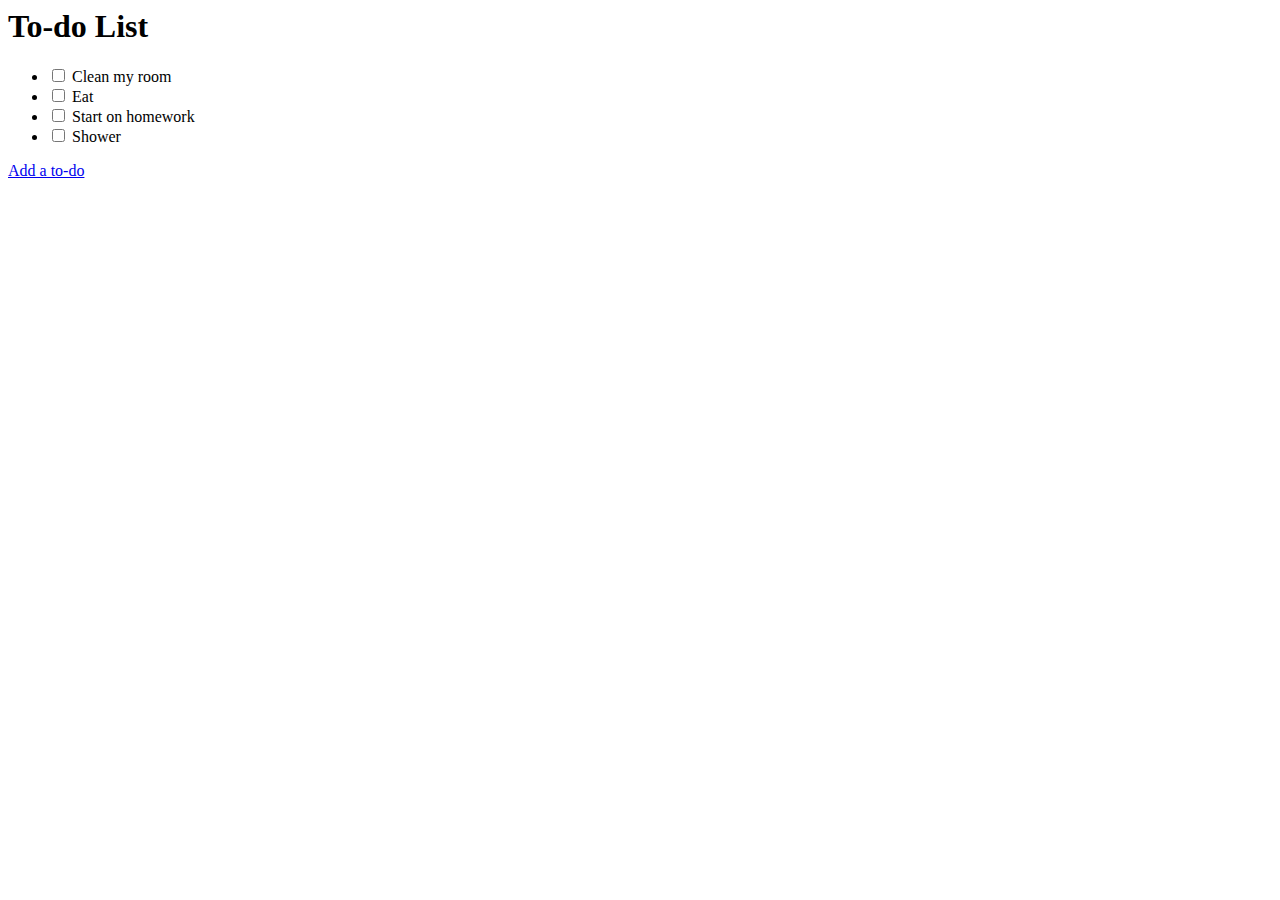
<file: index.html>
<html>
    <head>
        <title></title>
    </head>
    <body>
        <h1>To-do List</h1>
        <ul> 
            <li>
                <input type="checkbox"/>
                Clean my room 
            </li>
            <li>
                <input type="checkbox"/>
                Eat
            </li>
            <li>
                <input type="checkbox"/>
                Start on homework
            </li>
            <li>
                <input type="checkbox"/>
                Shower
            </li>
        </ul> 
        <a href="new.html">Add a to-do </a>
    </body>
</html>
</file>
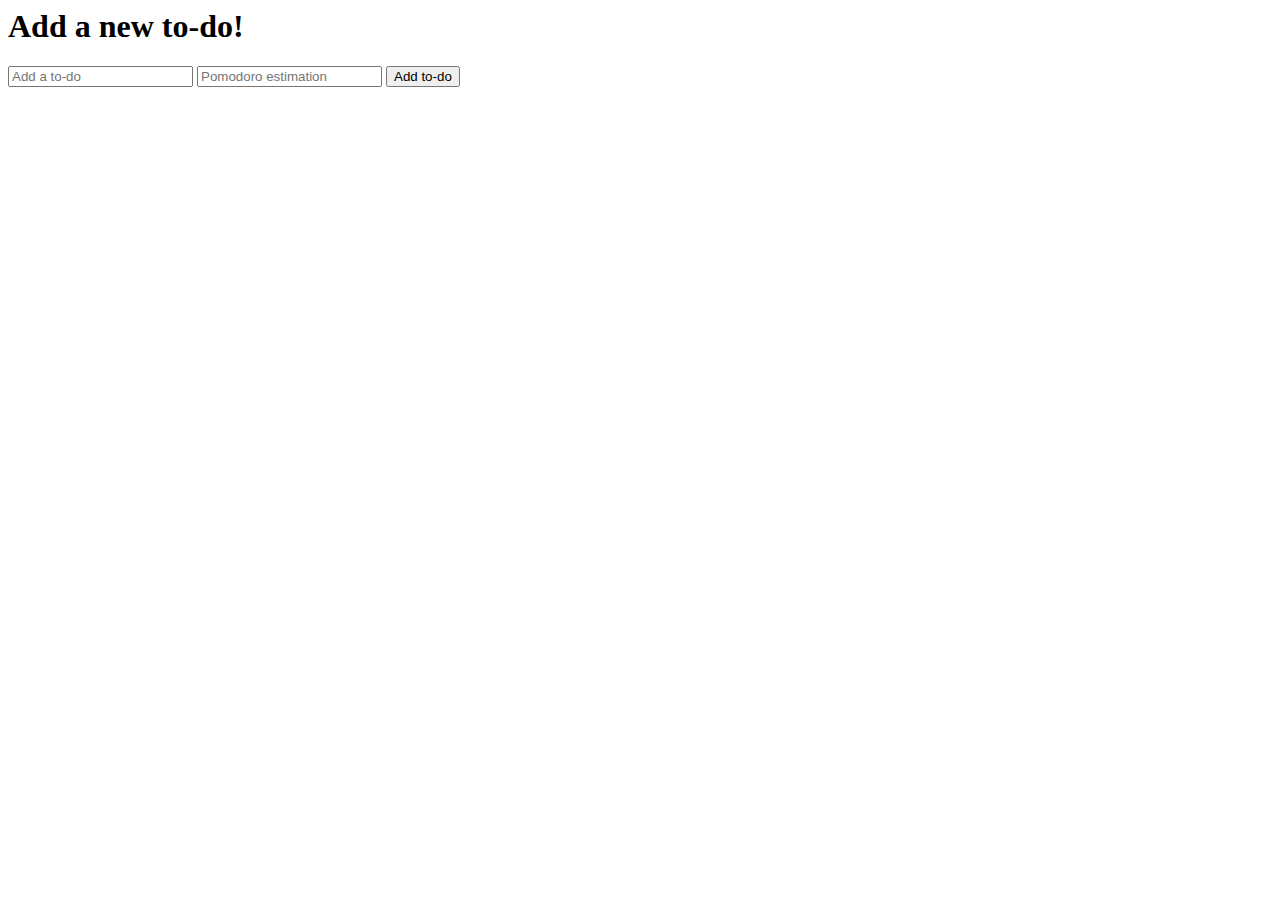
<file: new.html>
<html>
    <head>
        <title></title>
    </head>
    <body>
        <h1>Add a new to-do!</h1>
        <input type="text" placeholder="Add a to-do"/>
        <input type="number" placeholder="Pomodoro estimation"/>
        <input type="submit" value="Add to-do"/>
    </body>
</html>
</file>
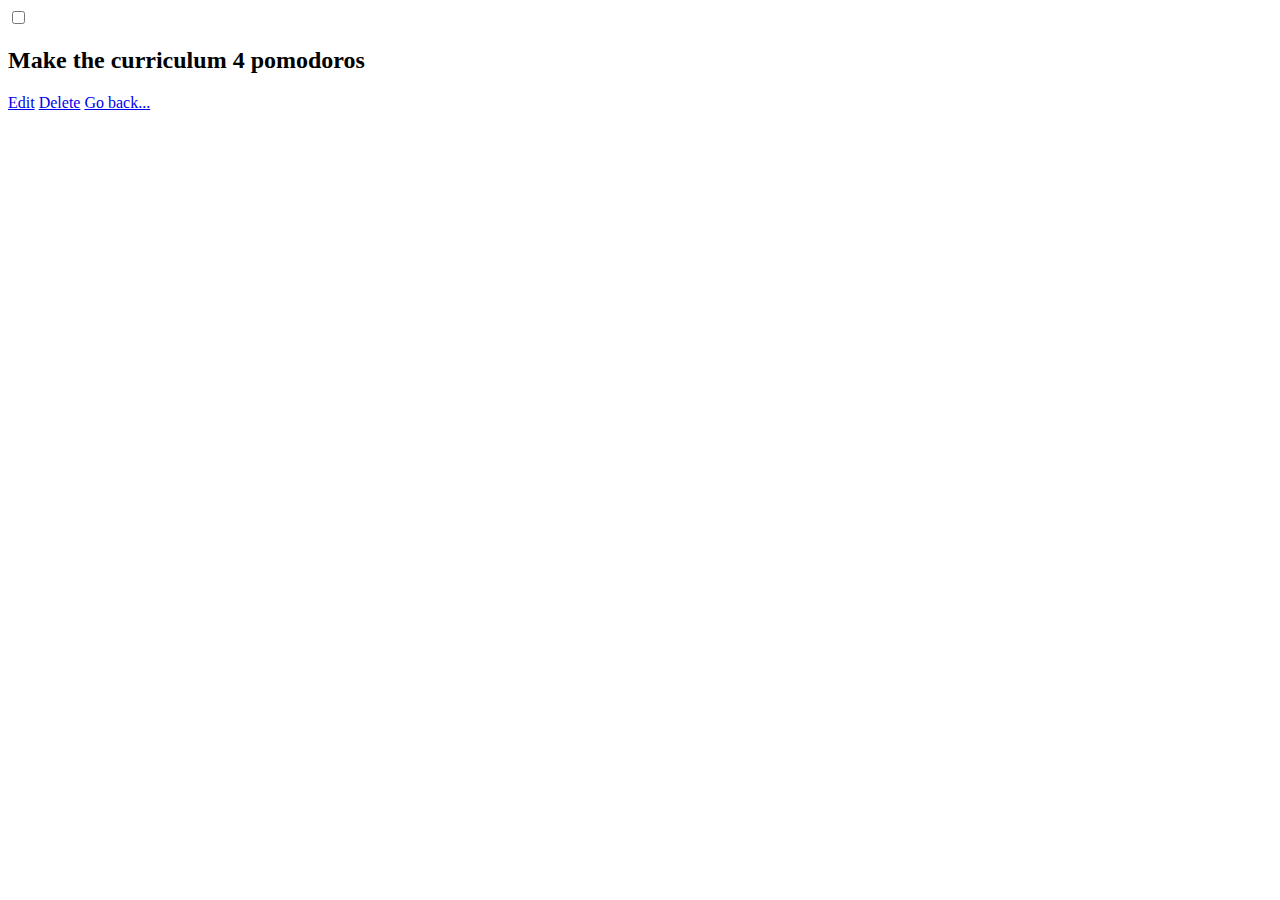
<file: show.html>
<html>
    <head>
        <title>Todo List Application</title>
    </head>
    <body>
        <input type="checkbox"/>
        <h2>Make the curriculum 4 pomodoros</h2>
        <a href="#">Edit</a>
        <a href="#">Delete</a>
        <a href="#">Go back...</a>
    </body>
</html>
</file>
